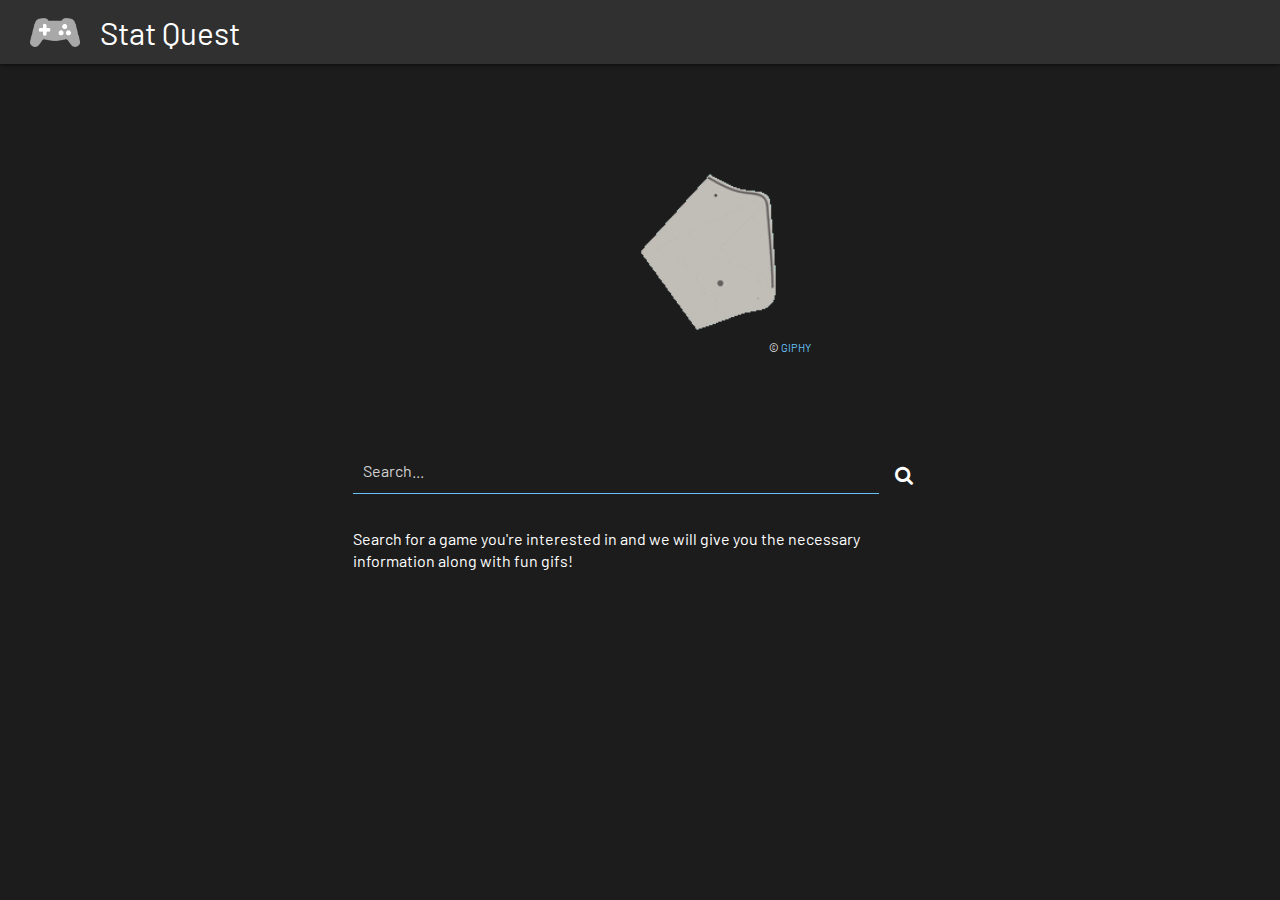
<file: index.html>
<!DOCTYPE html>
<html lang="en">

<head>
    <meta charset="UTF-8">
    <meta name="viewport" content="width=device-width, initial-scale=1.0">
    <title>Stat Quest</title>


    <link rel="stylesheet" href="https://cdnjs.cloudflare.com/ajax/libs/materialize/1.0.0/css/materialize.min.css">
    <link rel="stylesheet" href="https://cdnjs.cloudflare.com/ajax/libs/font-awesome/4.7.0/css/font-awesome.min.css">
    <link href="https://fonts.googleapis.com/css2?family=Barlow:wght@300;400;500;600&display=swap" rel="stylesheet">
    <link rel="stylesheet" href="style.css">
</head>

<body>
    <header>
        <nav>
            <div class="nav-wrapper">
                <a href="#">
                    <img src="./controller_logo.png" style="width:50px; height:auto; margin-right:20px; margin-top:18px">
                </a>
                <a href="#" class="brand-logo">Stat Quest</a>
            </div>
        </nav>
    </header>

    <div class="container">
        <div class="row">
            <div class="col s2">
                
            </div>
            <div class="col s8">
                <img src="image/landing.gif">
                <p class="copyright">© <a href="https://media.giphy.com/media/FYDP6aVvVLSQo/giphy.gif">GIPHY</a></p>
            </div>
            <div class="col s2">
            </div>
        </div>
        <div class="row">
            <div class="col s2">
            </div>
            <div class="col s8 valign-wrapper search-box">
                <input type="text" id="search-input" name="gsearch" placeholder="Search...">
                <a href="./interal_page.html" class="waves-effect waves-light btn btn-flat"><i class="fa fa-search"></i></a>
            </div>
            <div class="col s2">
            </div>
        </div>
        <div class="row">
            <div class="col s2">
            </div>
            <div class="col s8 m8 l8">
                <h6>Search for a game you're interested in and we will give you the necessary information along with fun gifs!</h6>
            </div>
            <div class="col s2">
            </div>
        </div>
    </div>
    <script src="https://cdnjs.cloudflare.com/ajax/libs/jquery/3.2.1/jquery.min.js"></script>
    <script src="./script.js"></script>
</body>

</html>
</file>
<file: style.css>
body {
    background-color: #1c1c1c;
    color: white;
    font-family: 'Barlow', sans-serif;
}

#line {
    background-color: white; 
    width: 5px; 
    height: 500px;
   }

nav {
    padding-left: 30px;
    padding-right: 30px;
    background-color: #303030;
}

.container {
    margin-top: 1rem;
}

.row {
    text-align: center;
}

img {
    position: relative; 
    /* top: -50px; */
    width: 80%;
}

.copyright {
    position: relative; 
    top: -100px;
    right: -150px;
    font-size: 11px;
}

.search-box {
    position: relative; 
    top: -40px;
}

h6 {
    position: relative; 
    top: -45px;
}

a {
    color: #67c0f7;
}

#search-input{
    font-family: 'Barlow', sans-serif;
    border-bottom-color: #67c0f7 !important;
    color: white;
    padding-left: 10px;
}

.fa {
    color: white;
}

.fa:hover {
    color: #67c0f7;
}

.title-section {
    font-size: 18px; 
    text-align: left; 
}

h6 {
    font-size: 16px; 
    line-height: 22px;
    text-align: left; 
}

/* .btn-flat {
    background-color: #67c0f7;
} */

.btn-flat:hover {
    background-color: transparent;;
}

/* MOBILE */

@media only screen and (max-width: 600px) {

    img {
        width: 100%;
    }

    .copyright {
        top: -10px;
        right: -60px;
        font-size: 8px;
    }

    .container {
        margin-top: 3rem;
    }
}
</file>
